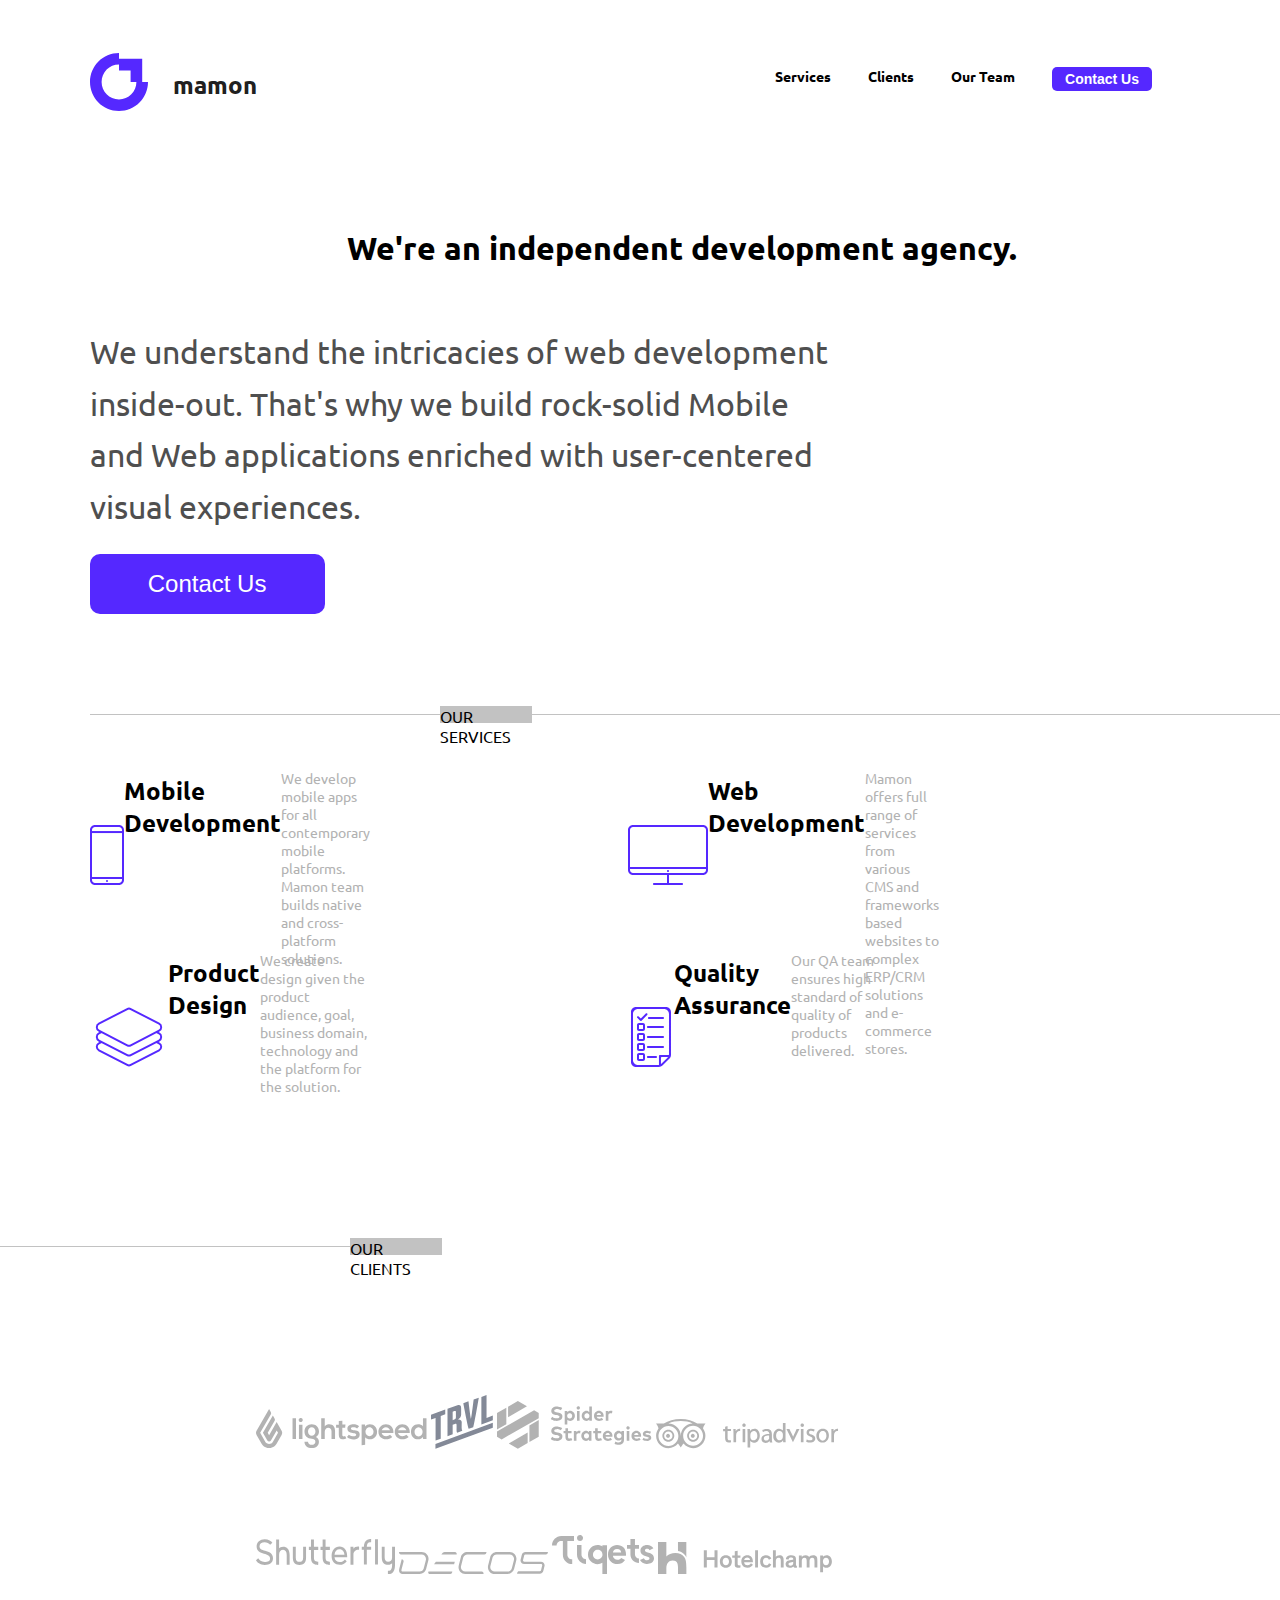
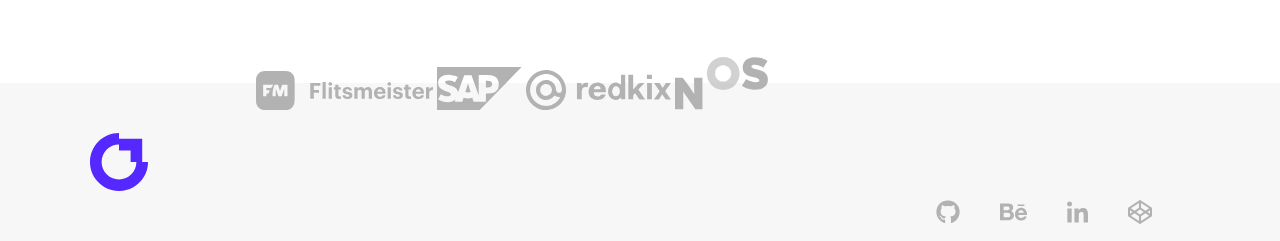
<file: 19.06/index.html>
<!DOCTYPE html>
<html lang="en">

<head>
    <meta charset="UTF-8">
    <meta name="viewport" content="width=device-width, initial-scale=1.0">
    <title>Document</title>
    <link rel="stylesheet" href="style.css" type="text/css" />
    <link rel="preconnect" href="https://fonts.googleapis.com">
    <link rel="preconnect" href="https://fonts.gstatic.com" crossorigin>
    <link href="https://fonts.googleapis.com/css2?family=Ubuntu:wght@400;700&display=swap" rel="stylesheet">



</head>

<body>
    <header class="header-container">

        <div class="logo-container">
            <img src="./mamon-logo.svg" alt="mamon-logo" />
            <h1 class="title">mamon</h1>

        </div>
        <nav class="nav-container">
            <ul class="list-container">
                <li><a>Services</a></li>
                <li><a>Clients</a></li>
                <li><a>Our Team</a></li>
                <li><button class="nav-button">Contact Us</button></li>
            </ul>
        </nav>



    </header>






    <div class="content">
        

        <h1>We're an independent development agency.</h1>
        <p>
            We understand the intricacies of web development inside-out. That's why we build rock-solid Mobile and Web
            applications enriched with user-centered visual experiences.

        </p>
        <button>
            Contact Us
        </button>

        <div class="spliter">
            <div></div>
            <span>OUR SERVICES</span>
            <div></div>
        </div>
    




    </div>



    <div class="service-container">


        <div class="single-service-container">

            <img src="./smartphone.svg" alt="Mobile" />


            <h2>Mobile Development</h2>

            <p>We develop mobile apps for all contemporary
                mobile platforms. Mamon team builds
                native and cross-platform solutions.</p>
        </div>





        <div class="single-service-container">
            <img src="./monitor.svg" alt="monitor" />

            <h2>Web Development</h2>
            <p>Mamon offers full range of services from various
                CMS and frameworks based websites to complex
                ERP/CRM solutions and e-commerce stores.</p>
        </div>
        <div class="single-service-container">
            <img src="./layers.svg" alt="product" />
            <h2>Product Design</h2>
            <p>We create design given the product audience,
                goal, business domain, technology and
                the platform for the solution.</p>
        </div>
        <div class="single-service-container">
            <img src="./test.svg" alt="test">
            <h2>Quality Assurance</h2>
            <p>Our QA team ensures high standard of
                quality of products delivered.
            </p>
        </div>
    </div>


    <div class="spliter">
        <div></div>
        <span>OUR CLIENTS</span>
        <div></div>
    </div>



    <div class="clients-container">
        <div class="clients">
            <div class="clients-1">

                <img src="./logo/logo-lightspeed.svg" alt="logo-lightspeed">

                <img src="./logo/logo-trvl.svg" alt="logo-trvl" />

                <img src="./logo/logo-spider-strategies.svg" alt="logo-spider-strategies" />
                <img src="./logo/logo-tripadvisor.svg" alt="logo-tripadvisor" />
            </div>
            <div class="rectangle"></div>
            <div class="clients-2">
                <img src="./logo/logo-shutterfly.svg" alt="logo-shutterfly" />
                <img src="./logo/logo-decos.svg" alt="logo-decos" />
                <img src="./logo/logo-tiqets.svg" alt="logo-tiqets" />
                <img src="./logo/logo-hotelchamp.svg" alt="logo-hotelchamp" />
                <div class="rectangle"></div>
                <div class="clients-3">
                    <img src="./logo/logo-flitsmeister.svg" alt="logo-flitsmeister" />
                    <img src="./logo/logo-sap.svg" alt="logo-sap" />
                    <img src="./logo/logo-redkix.svg" alt="logo-redkix" />
                    <img src="./logo/logo-nos.svg" alt="logo-nos" />
                </div>

            </div>
        </div>
    </div>
    </div>



    <footer class="footer-container ">

        <img src="./mamon-logo.svg" alt="mamon-logo" />

        <div class="socialmedia-container">
            <img src="./footer/k.svg" alt="github-logo" />
            <img src="./footer/be.svg" alt="be-logo" />
            <img src="./footer/in.svg" alt="svg-logo" />
            <img src="./footer/kv.svg" alt="kv-logo" />

        </div>

    </footer>





</body>

</html>
</file>
<file: 19.06/style.css>
body {
  font-family: 'ubuntu';
  box-sizing: border-box;
  padding: 0;
  margin: 0;
}

.header-container {
  display: flex;
  justify-content: space-between;
  max-width: 1181px;
  height: 58px;
  margin: 53px 10% 117px 7%;
}

.logo-container {
  display: flex;
  gap: 25px;
}

.list-container {
  display: flex;
  list-style: none;
  gap: 37px;
  font-style: normal;
  font-weight: 700;
  font-size: 14px;
  color: #202020;
}

.list-container a {
  text-decoration: none;
  color: #000000;
}

.title {
  font-style: normal;
  font-weight: 700;
  font-size: 24px;
  color: #202020;
}

.nav-button {
  border: none;
  background: #5528ff;
  border-radius: 5px;
  font-style: normal;
  font-weight: 700;
  font-size: 14px;
  line-height: 16px;
  width: 100px;
  height: 24px;
  color: #ffffff;
}

/* content */

.content {
  margin: 0 10% 100px 7%;
 width: 1186px;
height: 427px;
top: 228px;
left: 369px;
border-radius: 10px;


}


/*.content-text {
  width: 1185px;
height: 297px;
top: 228px;
left: 370px;
align-items: center;




}*/



.content h1 {
 /* color: #202020;
  font-size: 57px;
  font-weight: 700;
  width: 741px;*/
  width: 1185px;
height: 66px;
top: 228px;
left: 370px;
font-family: Ubuntu;
align-items: center;
font-weight: 600;
text-align: center;



}

.content p {
 color: #4f4f4f;
  font-size: 32px;
  line-height: 161%;
  max-width: 741px;
  width: 741px;
height: 196px;
top: 329px;
left: 370px;



}

.content button {
  border: none;
  width: 235px;
  height: 60px;
  border-radius: 10px;
  background: #5528ff;
  color: #fff;
  font-size: 24px;
}


.footer-container {
  box-sizing: border-box;
  width: 100%;
  display: flex;
  padding: 20px 10% 20px 7%;
  justify-content: space-between;
  background: #f7f7f7;
}

.socialmedia-container {
  display: flex;
  gap: 40px;
  align-items: center;
  margin-top: 100px;
  height: 18px;
  flex-shrink: 0;
  gap: 40px;
}


.service-container {
  margin: 0 7% 200px 7%;
  display: flex;
  flex-wrap: wrap;
  gap: 82px 258px;

}

.single-service-container {
  max-width: 280px;
  display: flex;
  height: 100px;

}



.single-service-container p {
  color: #b2b2b2;
  font-size: 14px;
  font-family: Ubuntu;
  max-width: fit-content;


}

.single-service-container h2 {
  color: #000;

  font-family: Ubuntu;
  max-width: 700px;
  max-height: 33px;

}

.single-service-container img {
  margin-top: 70px;
  height: 60px;
}





.spliter {
  display: flex;
  align-items: center;
  margin-bottom: 100px;
  margin-top: 100px;
  
  flex-shrink: 0;
  
  height: 18px;
  top: 755px;
  
}

.spliter :first-child {
width: 5%;
  height: 0.5px;
  flex-shrink: 0;
  background-color: #C2C2C2;
  width: 350px;
height: 0.5px;
top: 9px;
left: 500px;

} 

.spliter span {

 /* max-width: max-content;
  font-family: 'ubuntu';
  font-weight: 92px;
  font-size: 17px;
  color: #C2C2C2;
  margin-left: 19px;
  margin-right: 47px;
  left: 369px;*/
  width: 92px;
  height: 17px;
  left: 369px;
  font-family: Ubuntu;
  font-weight: 300px;
  background: #C2C2C2;
  max-width: max-content
  ;

}

.spliter:last-child {
  width: 1420px;

  height: 0.5px;
  flex-shrink: 0;
  background-color: #C2C2C2;
} 


.clients-container {
  display: flex;
  align-items: center;

  flex-shrink: 0;
  max-width: 1920px;
  height: 328px;
  margin: 60px 20% 0px 20%;
  justify-content: space-between;
  display: flex;
}

.clients {
  width: 1081px;
  height: 249px;
  top: 1353px;
  left: 420px;
  flex-direction: column;
  justify-content: space-around;
  align-items: center;

}

.clients-1 {
  max-width: 1100px;
  height: 60px;
  gap: 70px;
  top: 1347px;
  left: 375px;
  
   

}

.clients-2 {
width: 1170px;
height: 60px;
top: 1447px;
left: 375px;

}


.clients-3 {
  width: 1170px;
height: 60px;
top: 1547px;
left: 375px;

}

.logo-trvl {
  width: 62px;
  height: 54px;
  top: 1350px;
  left: 780px;
  color: rgba(131, 137, 151, 1);
}

.rectangle {
  width: 1929px;
height: 80px;
top: 1397px;
left: 15px;

}
</file>
